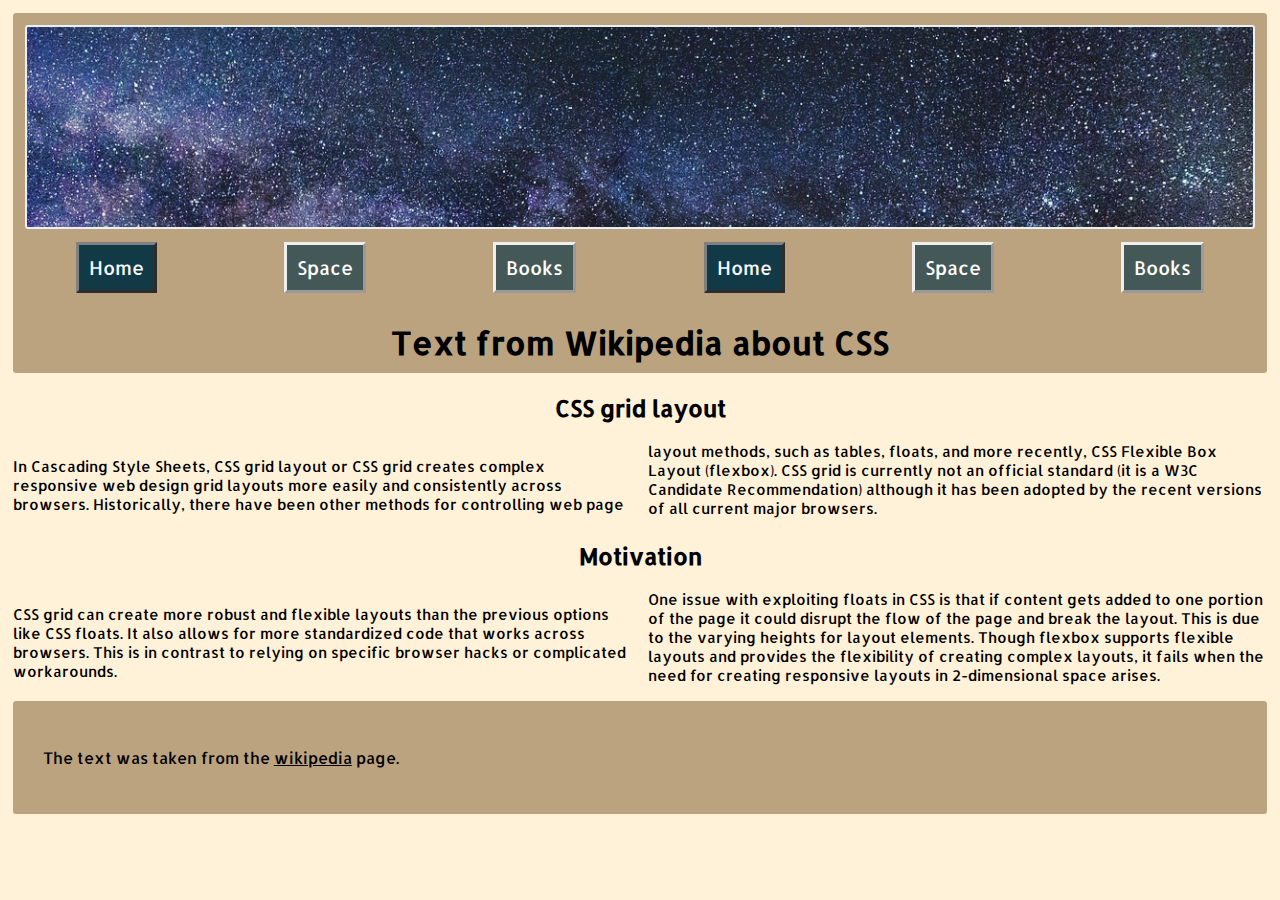
<file: index.html>
<!DOCTYPE html>
<html lang="en">

<head>
    <meta charset="UTF-8">
    <meta name="viewport" content="width=device-width, initial-scale=1.0">
    <title>Document</title>
    <link rel="stylesheet" href="../CSS/style.css">
</head>

<body>
    <a href="#main_content">Skip to main content</a>
    <header>        
        <div></div>
        <nav>
            <ul>
                <li><a class="current" href="index.html">Home</a></li>
                <li><a href="space.html">Space</a></li>
                <li><a href="books.html">Books</a></li>
                <li><a class="current" href="index.html">Home</a></li>
                <li><a href="space.html">Space</a></li>
                <li><a href="books.html">Books</a></li>
            </ul>
        </nav>
        <h1>
            Text from Wikipedia about CSS
        </h1>
    </header>
    <main id="main_content">
        <h2>CSS grid layout</h2>
        <div class="main_text">
            <p>
                In Cascading Style Sheets, CSS grid layout or CSS grid creates complex responsive web design grid
                layouts
                more easily and consistently across browsers. Historically, there have been other methods for
                controlling
                web page layout methods, such as tables, floats, and more recently, CSS Flexible Box Layout (flexbox).
                CSS
                grid is currently not an official standard (it is a W3C Candidate Recommendation) although it has been
                adopted by the recent versions of all current major browsers.
            </p>
        </div>
        <h2>
            Motivation
        </h2>
        <div class="main_text">
        <p>
            CSS grid can create more robust and flexible layouts than the previous options like CSS floats. It also
            allows for more standardized code that works across browsers. This is in contrast to relying on specific
            browser hacks or complicated workarounds.</p>
        <p>
            One issue with exploiting floats in CSS is that if content gets added to one portion of the page it
            could
            disrupt the flow of the page and break the layout. This is due to the varying heights for layout
            elements.
            Though flexbox supports flexible layouts and provides the flexibility of creating complex layouts, it
            fails
            when the need for creating responsive layouts in 2-dimensional space arises.
        </p>
        </div>
    </main>
    <footer>        
        <p>
            The text was taken from the <a href="https://en.wikipedia.org/wiki/CSS_grid_layout" target="_blank">wikipedia</a> page.
        </p>
    </footer>
</body>

</html>
</file>
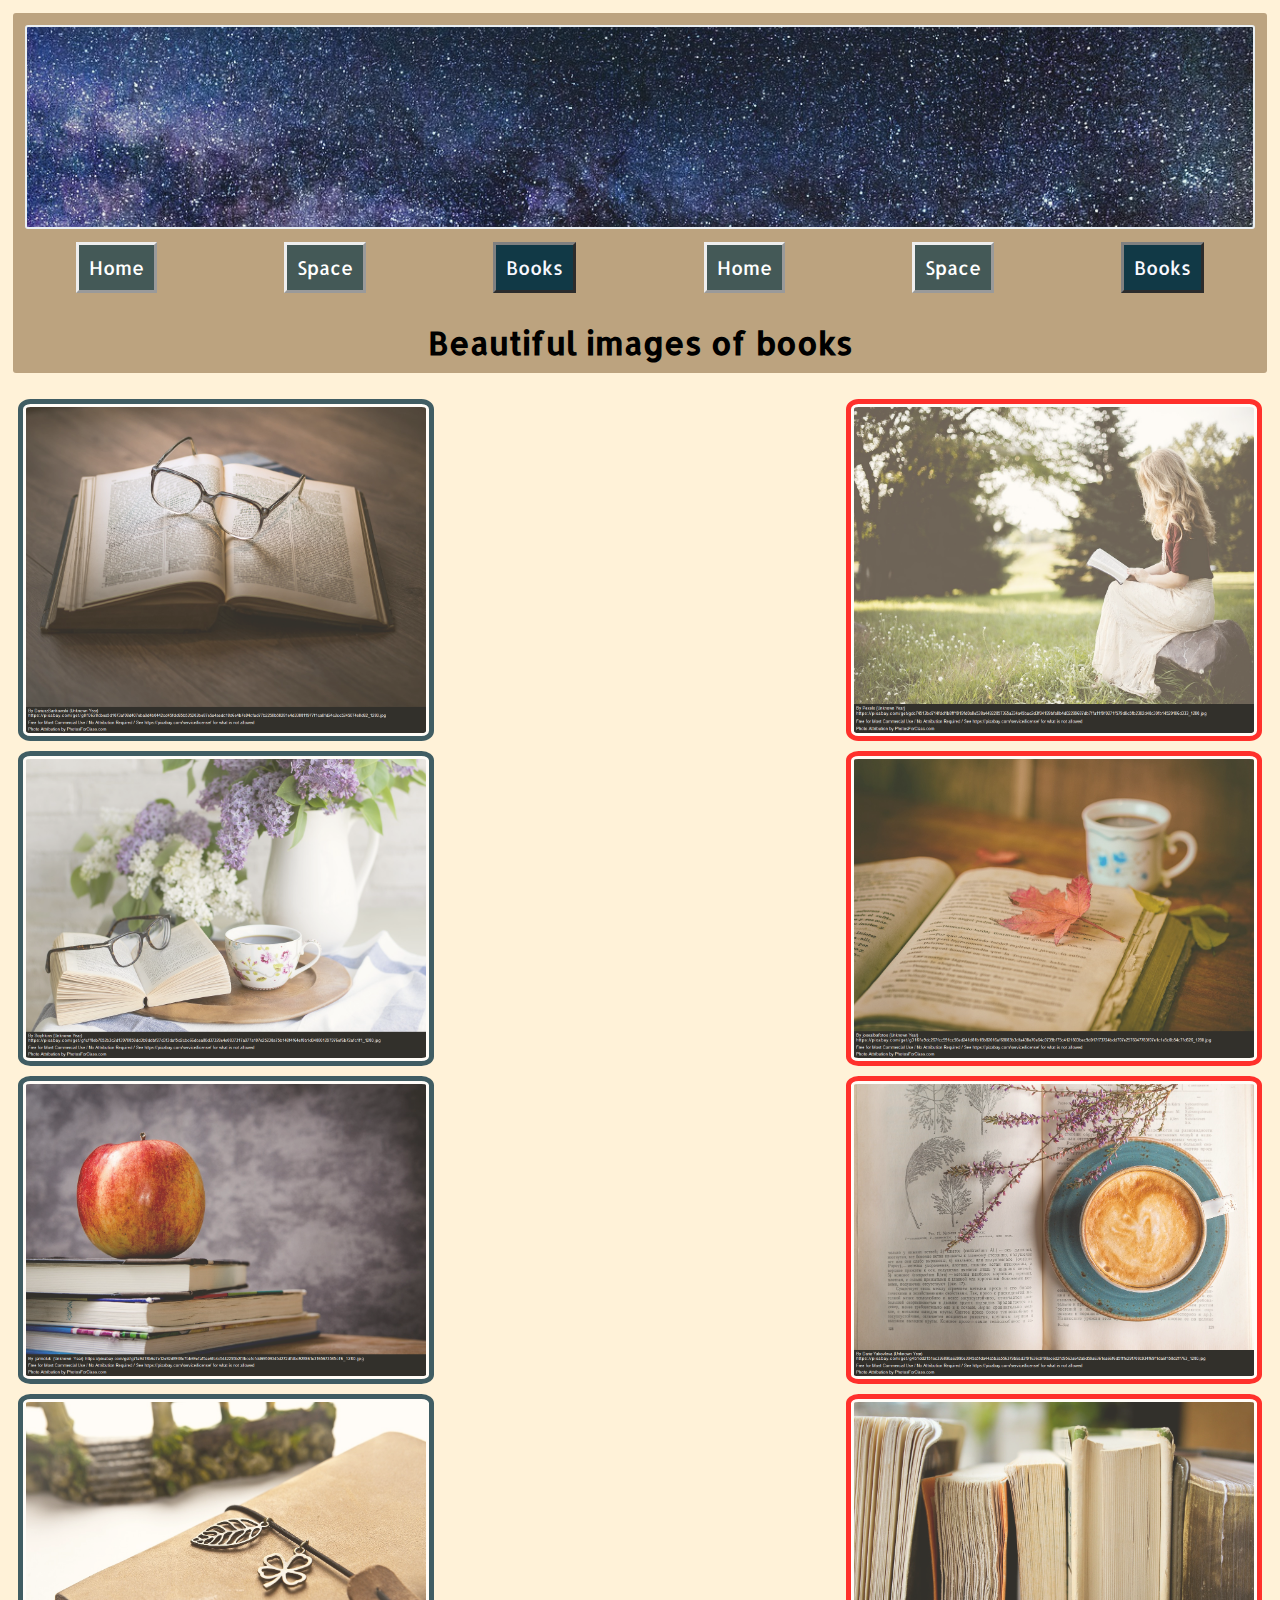
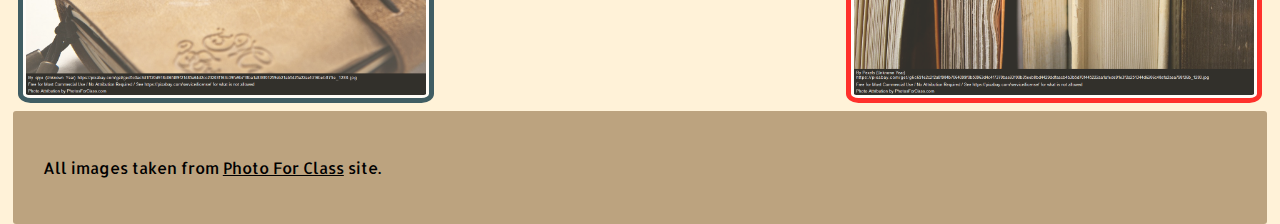
<file: books.html>
<!DOCTYPE html>
<html lang="en">

<head>
    <meta charset="UTF-8">
    <meta name="viewport" content="width=device-width, initial-scale=1.0">
    <title>Document</title>
    <link rel="stylesheet" href="../CSS/style.css">
</head>

<body>
    <a href="#main_content">Skip to main content</a>
    <header>
        <div></div>
        <nav>
            <ul>
                <li><a href="index.html">Home</a></li>
                <li><a href="space.html">Space</a></li>
                <li><a class="current" href="books.html">Books</a></li>
                <li><a href="index.html">Home</a></li>
                <li><a href="space.html">Space</a></li>
                <li><a class="current" href="books.html">Books</a></li>
            </ul>
        </nav>
        <h1>
            Beautiful images of books
        </h1>
    </header>
    <main id="main_content">
        <div class="flex">
            <img src="../Images/Books/book_1.png" alt="Random book picture">
            <img src="../Images/Books/book_2.png" alt="Random book picture">
            <img src="../Images/Books/book_3.png" alt="Random book picture">
            <img src="../Images/Books/Book_4.png" alt="Random book picture">
            <img src="../Images/Books/book_5.png" alt="Random book picture">
            <img src="../Images/Books/Book_6.png" alt="Random book picture">
            <img src="../Images/Books/Book_7.png" alt="Random book picture">
            <img src="../Images/Books/book_8.png" alt="Random book picture">
        </div>

    </main>
    <footer>        
        <p>
            All images taken from <a href="https://www.photosforclass.com/search/books" target="_blank">Photo For Class</a> site.
        </p>
    </footer>
</body>

</html>
</file>
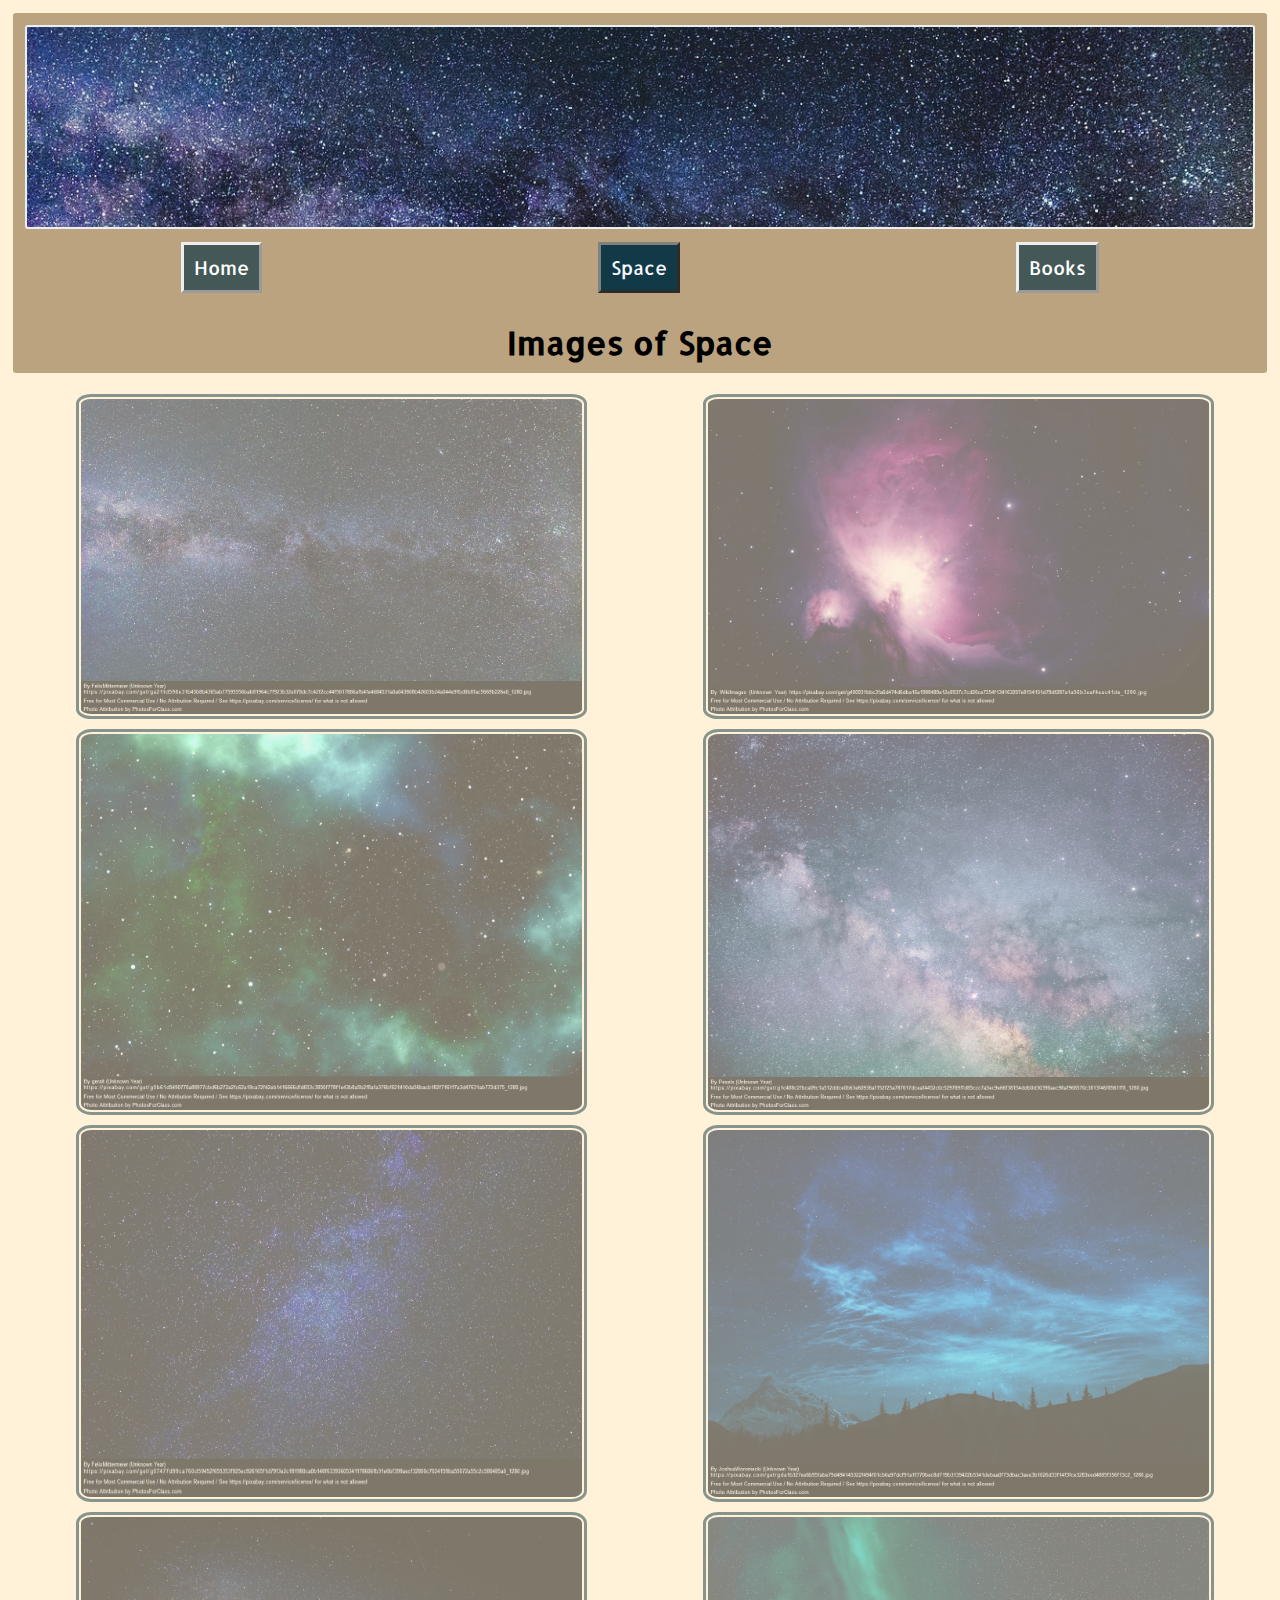
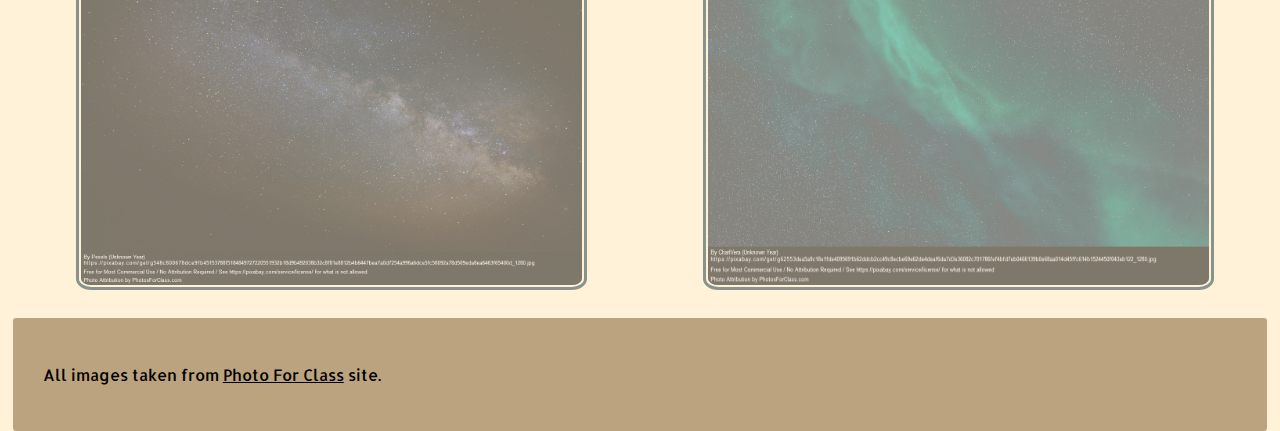
<file: html/space.html>
<!DOCTYPE html>
<html lang="en">

<head>
    <meta charset="UTF-8">
    <meta name="viewport" content="width=device-width, initial-scale=1.0">
    <title>Main page</title>
    <link rel="stylesheet" href="../CSS/style.css">
</head>

<body>
    <a href="#main_content">Skip to main content</a>
    <header>
        <div></div>
        <nav>
            <ul>
                <li><a href="index.html">Home</a></li>
                <li><a class="current" href="space.html">Space</a></li>
                <li><a href="books.html">Books</a></li>
            </ul>
        </nav>
        <h1>
            Images of Space
        </h1>
    </header>
    <main id="main_content">
        <div class="grid">
            <img src="../Images/Space/Space_1.png" alt="Random image of the space" width="100">
            <img src="../Images/Space/Space_2.png" alt="Random image of the space">
            <img src="../Images/Space/Space_3.png" alt="Random image of the space">
            <img src="../Images/Space/Space_4.png" alt="Random image of the space">
            <img src="../Images/Space/Space_5.png" alt="Random image of the space">
            <img src="../Images/Space/Space_6.png" alt="Random image of the space">
            <img src="../Images/Space/Space_7.png" alt="Random image of the space">
            <img src="../Images/Space/Space_8.png" alt="Random image of the space">
        </div>

    </main>
    <footer>
        <p>
            All images taken from <a href="https://www.photosforclass.com/search/space/1" target="_blank">Photo For Class</a> site.
        </p>
    </footer>
</body>

</html>
</file>
<file: CSS/style.css>
@import url('https://fonts.googleapis.com/css?family=Allerta');


html {
    height: 100%;
    width: 100%;
}

body {
    background-color: rgb(255, 242, 216);
    font-family: 'Allerta', sans-serif;
    margin: 1%;
}

header {
    background-color: rgb(188, 163, 127);
    padding-top: 1%;
    border-radius: 3px;
    -webkit-border-radius: 3px;
    -moz-border-radius: 3px;
    -ms-border-radius: 3px;
    -o-border-radius: 3px;
}

header>div {
    background-image: url(../Images/space_main.png);
    opacity: 0.9;
    height: 200px;
    margin: 0% 1% 1% 1%;
    background-position: 100% 30%;
    background-size: 100%;
    background-repeat: no-repeat;
    border-style: solid;
    border-color: aliceblue;
    border-width: 2px;
    border-radius: 3px;
    -webkit-border-radius: 3px;
    -moz-border-radius: 3px;
    -ms-border-radius: 3px;
    -o-border-radius: 3px;
}

nav>ul {
    padding-inline-start: 0px;
    padding-top: 10px;
    padding-bottom: 10px;
    display: flex;
    justify-content: space-around;
    width: 100%;
    list-style-type: none;
}

li a {
    text-decoration: none;
    border-style: outset;
    padding: 10px;
    font-size: 120%;
    color: white;
    background-color: rgba(17, 57, 70, 0.7);
    transition: padding 0.5s, border 0.5s;
    -webkit-transition: padding 0.5s, border 0.5s;
    -moz-transition: padding 0.5s, border 0.5s;
    -ms-transition: padding 0.5s, border 0.5s;
    -o-transition: padding 0.5s, border 0.5s;
    transition-delay: 0.3s;
}

li a:hover {
    padding: 15px;
    border-color: yellow;
}

.current {
    border-color: gray;
    color: ghostwhite;
    background-color: rgba(17, 57, 70, 1);
}

main h2 {
    text-align: center;
}

.main_text {
    column-count: 2;
}

header>h1,
footer>h1 {
    text-align: center;
    padding: 10px;
}

main {
    font-size: 15px;
    margin-bottom: 3px;
}

footer {
    background-color: rgb(188, 163, 127);
    border-radius: 3px;
    -webkit-border-radius: 3px;
    -moz-border-radius: 3px;
    -ms-border-radius: 3px;
    -o-border-radius: 3px;
}

body>a {
    position: absolute;
    left: -1000px;
}

body>a:focus {
    text-decoration: none;
    background-color: yellowgreen;
    left: 10px;
}

footer {
    padding: 30px;
}

.grid {
    display: grid;
    grid-template-columns: 40% 40%;
    justify-content: space-around;
    align-items: stretch;
    row-gap: 10px;
    padding-bottom: 2%;
}


.grid img {
    border: 3px solid rgb(17, 57, 70);
    padding: 2px;
    width: 100%;
    opacity: .5;
    transition: opacity 0.1s, border-width 0.9s, border-color 0.9s;
    -webkit-transition: opacity 0.1s, border-width 0.9s, border-color 0.9s;
    -moz-transition: opacity 0.1s, border-width 0.9s, border-color 0.9s;
    -ms-transition: opacity 0.1s, border-width 0.9s, border-color 0.9s;
    -o-transition: opacity 0.1s, border-width 0.9s, border-color 0.9s;
    border-radius: 3%;
    -webkit-border-radius: 3%;
    -moz-border-radius: 3%;
    -ms-border-radius: 3%;
    -o-border-radius: 3%;
}

.grid img:hover {
    opacity: 1;
    border-width: 8px;
    border-color: rgb(24, 85, 105);
}

.flex {
    display: flex;
    flex-wrap: wrap;
    justify-content: space-between;
}

.flex img {
    background-color: white;
    border: 5px solid rgb(17, 57, 70);
    padding: 3px;
    margin: 5px;
    width: 400px;
    opacity: 0.8;
    border-radius: 3%;
    -webkit-border-radius: 3%;
    -moz-border-radius: 3%;
    -ms-border-radius: 3%;
    -o-border-radius: 3%;
    transition: all 0.5s;
    -webkit-transition: all 0.5s;
    -moz-transition: all 0.5s;
    -ms-transition: all 0.5s;
    -o-transition: all 0.5s;
}

.flex img:nth-child(even) {
    border: 5px solid red;
}

.flex img:hover {
    border-style: outset;
    border-color: yellowgreen;
    opacity: 1;
}
a{
    color: black;
}
</file>
